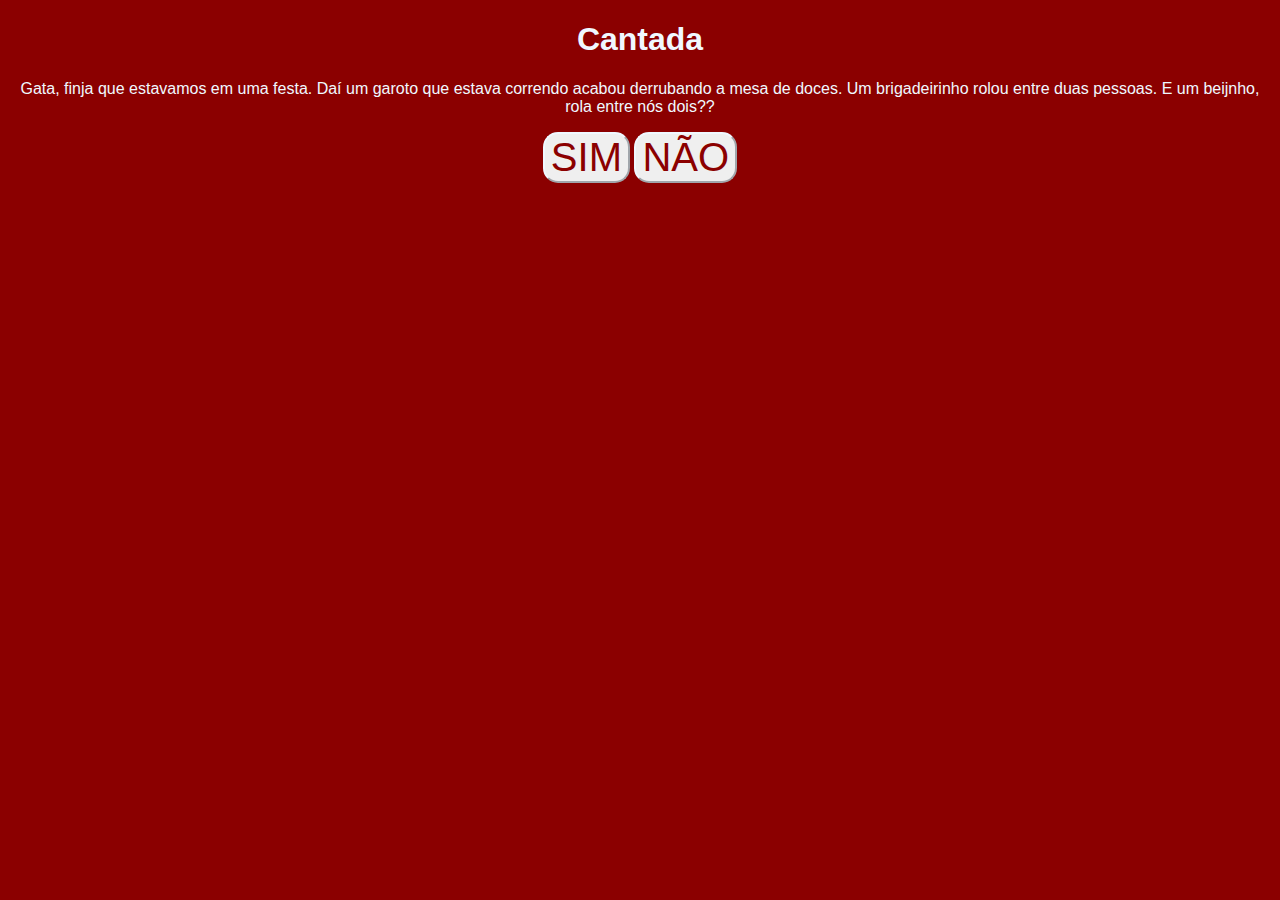
<file: flerte1/index.html>
<!DOCTYPE html>
<html lang="pt">
<head>
    <meta charset="UTF-8">
    <meta name="viewport" content="width=device-width, initial-scale=1.0">
    <title>IMPORTANTE!!</title>
    <script src="script.js"></script>
    <link rel="stylesheet" href="style.css">
</head>
<body>
    <div class="container">
        <h1>Cantada</h1>
        <p>Gata, finja que estavamos em uma festa. Daí um garoto que estava correndo acabou derrubando a mesa de doces. Um brigadeirinho rolou entre duas pessoas. E um beijnho, rola entre nós dois??</p>
        <button id="s" onclick="redirecionar()">SIM</button>
        <button id="n" onclick="clicou()">NÃO</button>
    </div>
</body>
</html>
</file>
<file: flerte1/style.css>
body{
    background-color: #8b0000;
    color: aliceblue;
    font-family: Verdana, Geneva, Tahoma, sans-serif;
}
.container{
    text-align: center;
}
button{
    border-radius: 15px;
    font-size: 40px;
    border-color: aliceblue;
    color: #8b0000;
}
</file>
